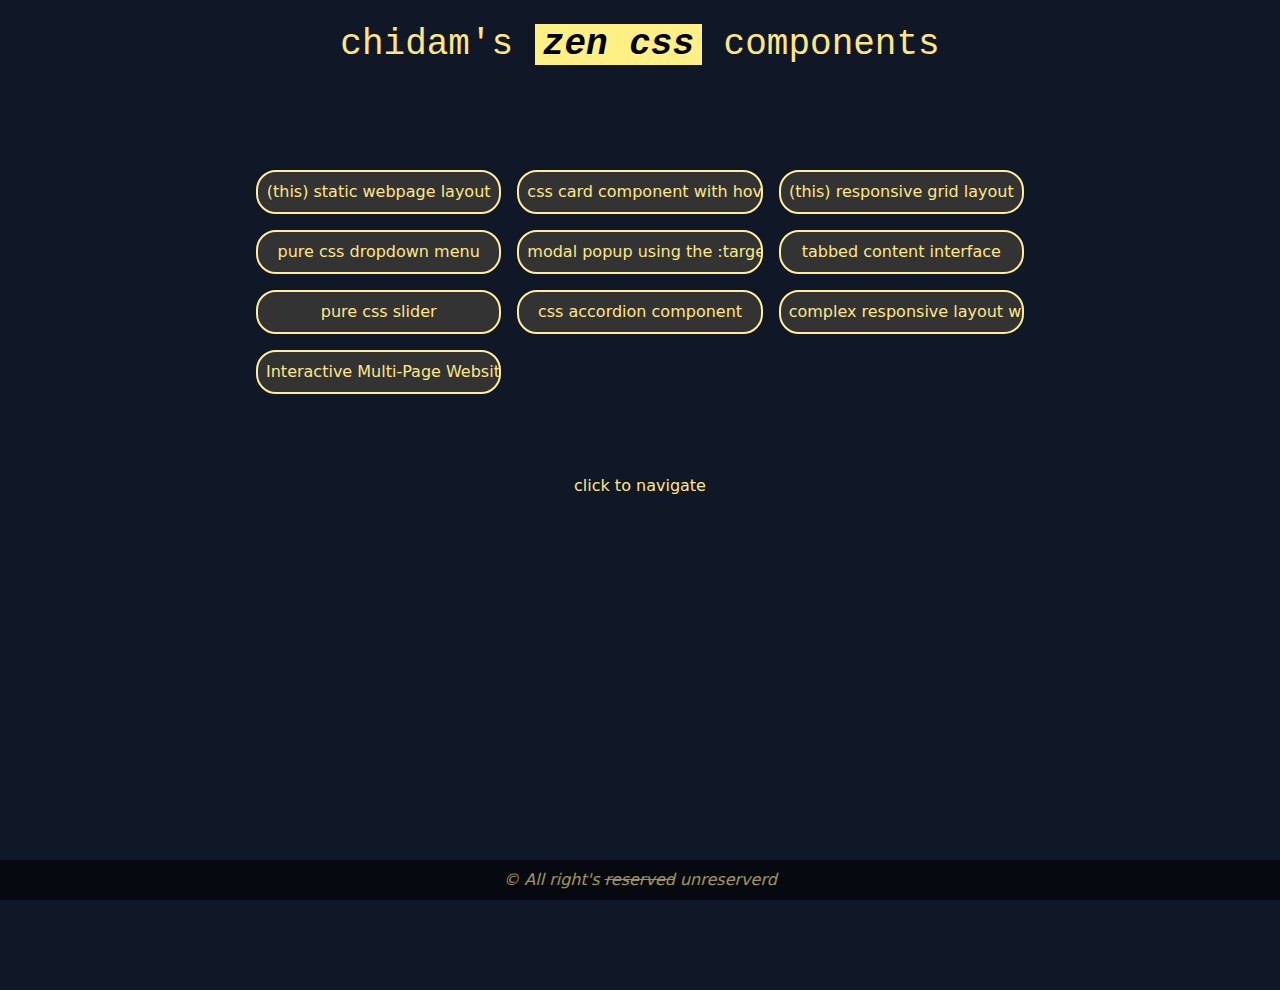
<file: index.html>
<!DOCTYPE html>
<html>
    <head>
        <meta charset="UTF-8" />
        <meta name="viewport" content="width=device-width, initial-scale=1.0" />
        <link href="./output.css" rel="stylesheet" />
    </head>
    <body class="bg-gray-900 text-amber-200 w-[100vw] h-[100vh] relative overflow-hidden">
        <header class="w-[100vw] text-center text-xl md:text-4xl h-[10vh] grid place-items-center">
            <h1 class="font-mono my-auto">
                chidam's
                <span class="lame bg-yellow-200 px-2 italic stroke-indigo-50 text-black font-extrabold"
                    >zen css</span
                >
                components
            </h1>
        </header>

        <div class="overflow-auto h-full">
            <nav>
                <div class="grid grid-part m-4 gap-4 sm:mx-10 lg:mx-64 sm:my-20">
                    <a class="atag" href="index.html">(this) static webpage layout</a>
                    <a class="atag" href="card.html">css card component with hover effects</a>
                    <a class="atag" href="index.html">(this) responsive grid layout</a>
                    <a class="atag" href="navbar.html">pure css dropdown menu</a>
                    <a class="atag" href="modal.html">modal popup using the :target or Checkbox Hack</a>
                    <a class="atag" href="tabbed.html">tabbed content interface</a>
                    <a class="atag" href="slider.html">pure css slider</a>
                    <a class="atag" href="accordion.html">css accordion component</a>
                    <a class="atag" href="complex.html">complex responsive layout with grid</a>
                    <a class="atag" href="simulate.html">Interactive Multi-Page Website Simulator with CSS Only</a>
                </div>
            </nav>

            <main class="pb-20 grid place-items-center">
                <h2>click to navigate</h2>
            </main>
        </div>
        <footer class="absolute bottom-0 w-full text-center py-2 bg-black opacity-60">
            <p class="italic">&copy; All right's <span class="line-through">reserved</span> unreserverd</p>
        </footer>
    </body>
    <style>
        .grid-part {
            grid-template-columns: repeat(auto-fit, minmax(200px, 1fr));
        }
        .atag {
            background: #333;
            display: grid;
            place-items: center;
            height: fit-content;
            padding: 0.5rem;
            border-radius: 20px;
            border: 2px rgb(255, 237, 155) solid;
            white-space: nowrap;
            overflow: hidden;
        }
    </style>
</html>
</file>
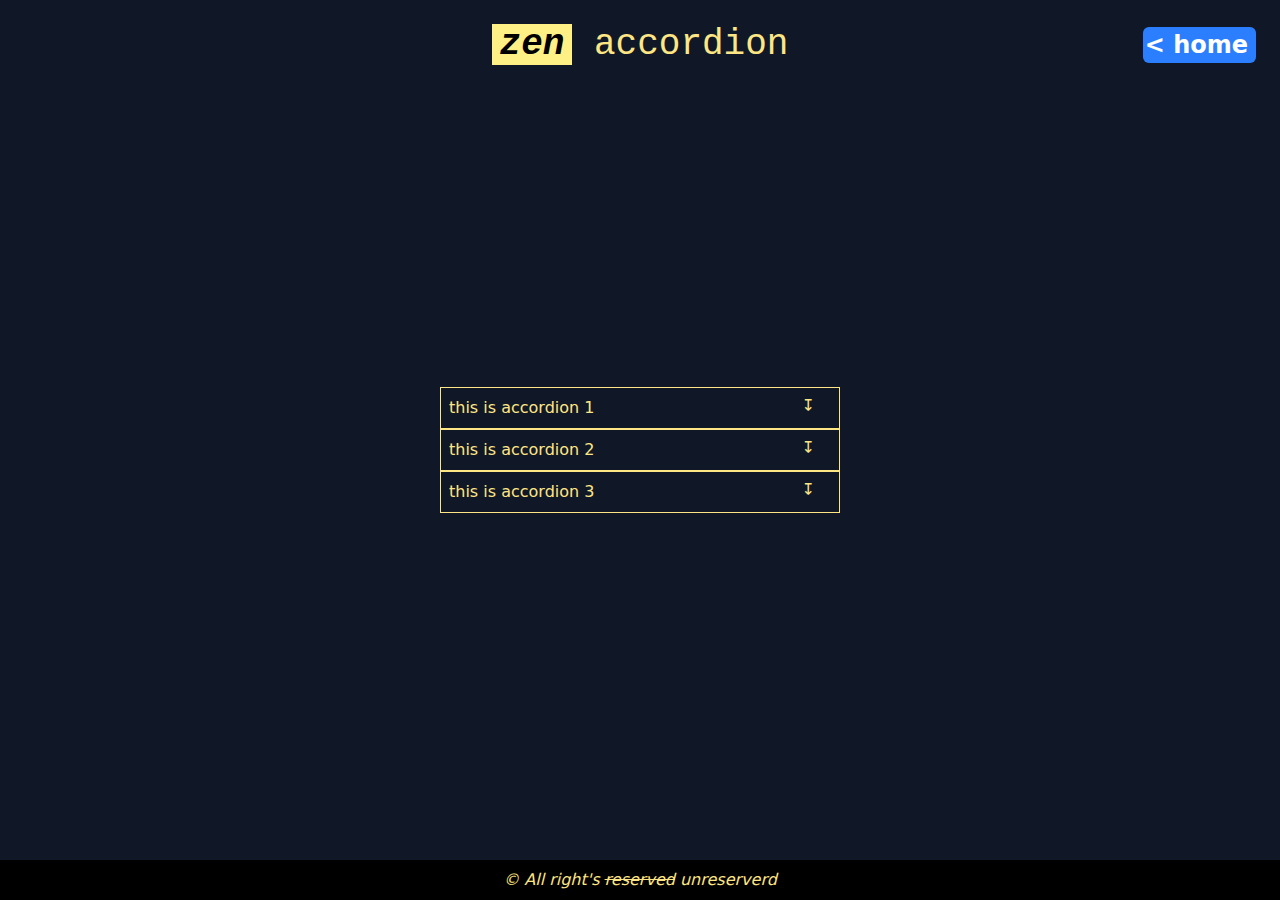
<file: accordion.html>
<!DOCTYPE html>
<html lang="en">
    <head>
        <meta charset="UTF-8" />
        <meta name="viewport" content="width=device-width, initial-scale=1.0" />
        <link href="./output.css" rel="stylesheet" />
        <title>accordion</title>
    </head>
    <body class="bg-gray-900 text-amber-200">
        <header class="w-[100vw] text-center text-xl md:text-4xl h-[10vh] grid place-items-center relative">
            <h1 class="font-mono my-auto">
                <span class="lame bg-yellow-200 px-2 italic stroke-indigo-50 text-black font-extrabold">zen</span>
                accordion
            </h1>
            <a
                href="./index.html"
                class="p-0.5 bg-blue-500 absolute text-xl md:text-2xl text-white font-extrabold rounded-md right-1 md:right-6 pr-2"
                >&lt; home
            </a>
        </header>
        <main>
            <div class="grid place-items-center h-[80vh] overflow-auto">
                <div class="accordion lg:w-[400px] w-[200px] divide-y-2 divide-amber-200 border">
                    <div class="content1 relative">
                        <input type="checkbox" class="peer/content1 hidden" id="content1" />
                        <label for="content1" class="w-full grid grid-flow-col p-2 cursor-pointer hover:bg-[#333] gro">
                            <div class="title">this is accordion 1</div>
                        </label>
                        <label
                            for="content1"
                            class="accordion-btn cursor-pointer peer-checked/content1:rotate-180 transition-[rotate] duration-500 absolute right-6 top-1.5"
                            >&DownTeeArrow;</label
                        >
                        <div
                            class="accordion-content px-6 h-0 peer-checked/content1:h-full peer-checked/content1:pb-4 overflow-hidden text-center"
                        >
                            Lorem ipsum dolor sit amet consectetur adipisicing elit. Quisquam, voluptates quidem.
                            Quisquam, voluptates quidem.
                        </div>
                    </div>
                    <div class="content2 relative">
                        <input type="checkbox" class="hidden peer/content2" id="content2" />
                        <label for="content2" class="w-full grid grid-flow-col p-2 cursor-pointer hover:bg-[#333]">
                            <div class="title">this is accordion 2</div>
                        </label>
                        <label
                            for="content2"
                            class="accordion-btn cursor-pointer peer-checked/content2:rotate-180 transition-[rotate] duration-500 absolute right-6 top-1.5"
                            >&DownTeeArrow;</label
                        >
                        <div
                            class="accordion-content px-6 h-0 peer-checked/content2:h-full peer-checked/content2:pb-4 overflow-hidden text-center"
                        >
                            Lorem ipsum dolor sit amet consectetur adipisicing elit. Quisquam, voluptates quidem.
                            Quisquam, voluptates quidem.
                        </div>
                    </div>
                    <div class="content3 relative">
                        <input type="checkbox" class="hidden peer/content3" id="content3" />
                        <label for="content3" class="w-full grid grid-flow-col p-2 cursor-pointer hover:bg-[#333]">
                            <div class="title">this is accordion 3</div>
                        </label>
                        <label
                            for="content3"
                            class="accordion-btn cursor-pointer peer-checked/content3:rotate-180 transition-[rotate] duration-500 absolute right-6 top-1.5"
                            >&DownTeeArrow;</label
                        >
                        <div
                            class="accordion-content px-6 h-0 peer-checked/content3:h-full peer-checked/content3:pb-4 overflow-hidden text-center"
                        >
                            Lorem ipsum dolor sit amet consectetur adipisicing elit. Quisquam, voluptates quidem.
                            Quisquam, voluptates quidem.
                        </div>
                    </div>
                </div>
            </div>
        </main>
        <footer class="absolute bottom-0 w-full text-center py-2 bg-black">
            <p class="italic">&copy; All right's <span class="line-through">reserved</span> unreserverd</p>
        </footer>
    </body>
</html>
</file>
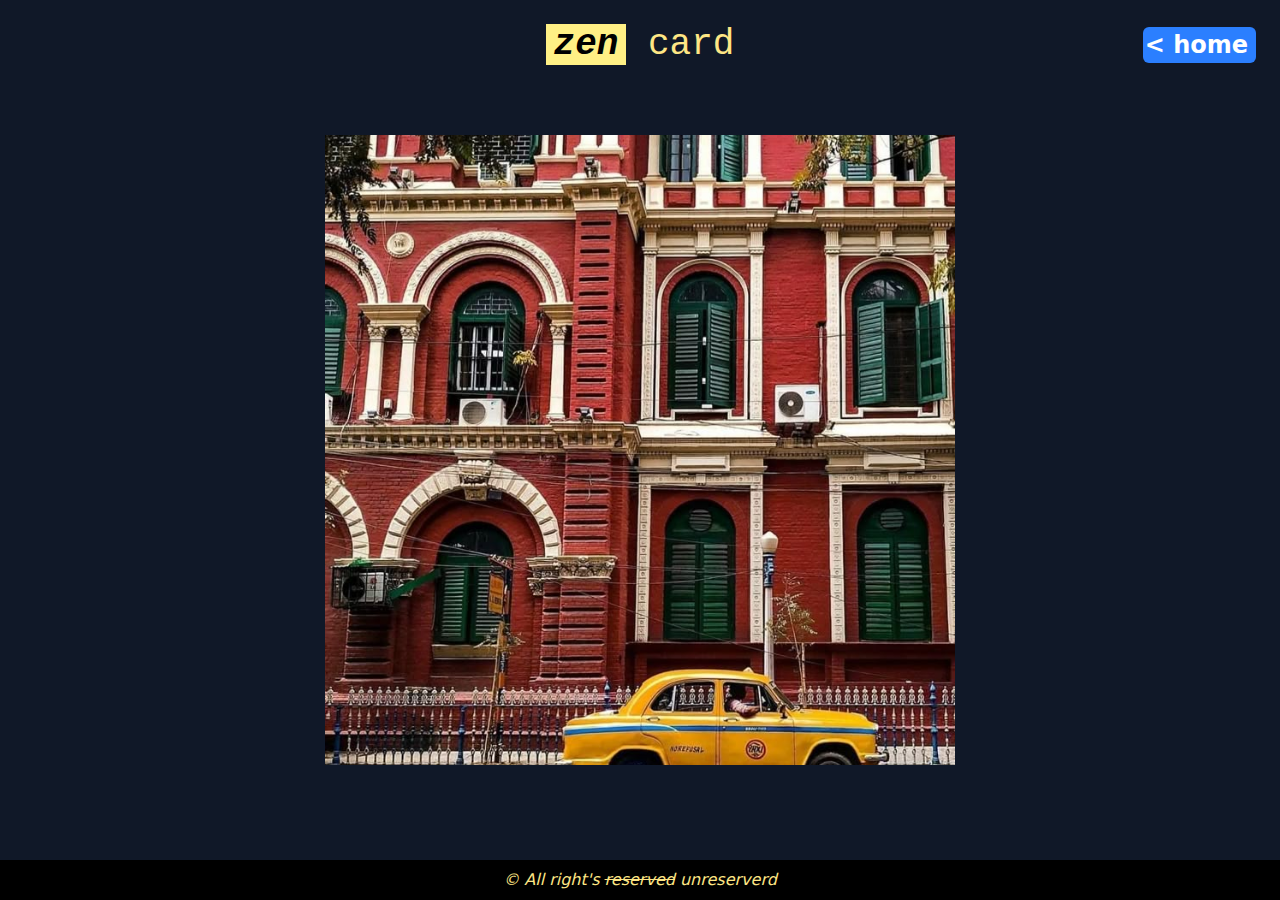
<file: card.html>
<!DOCTYPE html>
<html lang="en">
    <head>
        <meta charset="UTF-8" />
        <meta name="viewport" content="width=device-width, initial-scale=1.0" />
        <link href="./output.css" rel="stylesheet" />

        <title>card</title>
    </head>
    <body class="bg-gray-900 text-amber-200">
        <header class="w-[100vw] text-center text-xl md:text-4xl h-[10vh] grid place-items-center relative">
            <h1 class="font-mono my-auto">
                <span class="lame bg-yellow-200 px-2 italic stroke-indigo-50 text-black font-extrabold">zen</span>
                card
            </h1>
            <a href="./index.html" class="p-0.5 bg-blue-500 absolute text-xl md:text-2xl text-white font-extrabold rounded-md right-6 pr-2">&lt; home </a>
        </header>
        <main class="grid place-items-center">
            <div class="card h-[80vw] w-[80vw] md:h-[70vh] md:w-[70vh]  overflow-hidden mt-[5vh] relative">
                <div
                    class="group black-overlay absolute top-0 left-0 w-full h-full italic font-extrabold text-xl text-right transition-colors duration-500 grid place-items-center"
                >
                    <p class="hidden group-hover:block transition-all duration-500">kolkata, city of joy</p>
                </div>
                <img src="./static/kolkata.jpg" class="-mt-18" alt="" />
            </div>
        </main>
        <footer class="absolute bottom-0 w-full text-center py-2 bg-black">
            <p class="italic">&copy; All right's <span class="line-through">reserved</span> unreserverd</p>
        </footer>
    </body>
    <style>
        .black-overlay:hover {
            background: rgba(0, 0, 0, 0.7);
        }
    </style>
</html>
</file>
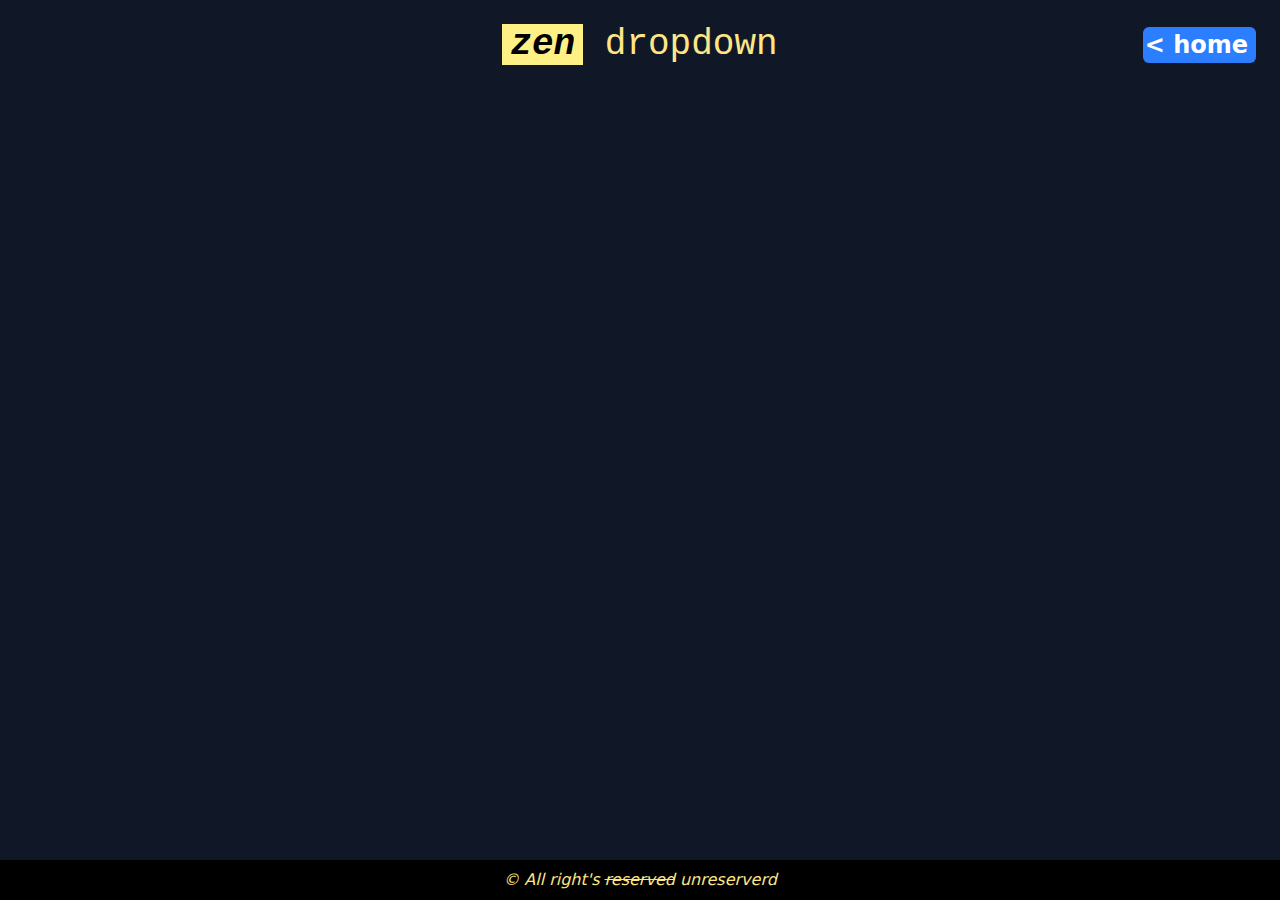
<file: dropdown.html>
<!DOCTYPE html>
<html lang="en">
    <head>
        <meta charset="UTF-8" />
        <meta name="viewport" content="width=device-width, initial-scale=1.0" />
        <link href="./output.css" rel="stylesheet" />

        <title>dropdown</title>
    </head>
    <body class="bg-gray-900 text-amber-200">
        <header class="w-[100vw] text-center text-4xl h-[10vh] grid place-items-center relative">
            <h1 class="font-mono my-auto">
                <span class="lame bg-yellow-200 px-2 italic stroke-indigo-50 text-black font-extrabold">zen</span>
                dropdown
            </h1>
            <a
                href="./index.html"
                class="p-0.5 bg-blue-500 absolute text-2xl text-white font-extrabold rounded-md right-6 pr-2"
                >&lt; home
            </a>
        </header>
        <main>
            <div class="grid place-items-center"></div>
        </main>
        <footer class="absolute bottom-0 w-full text-center py-2 bg-black">
            <p class="italic">&copy; All right's <span class="line-through">reserved</span> unreserverd</p>
        </footer>
    </body>
    <style>
    </style>
</html>
</file>
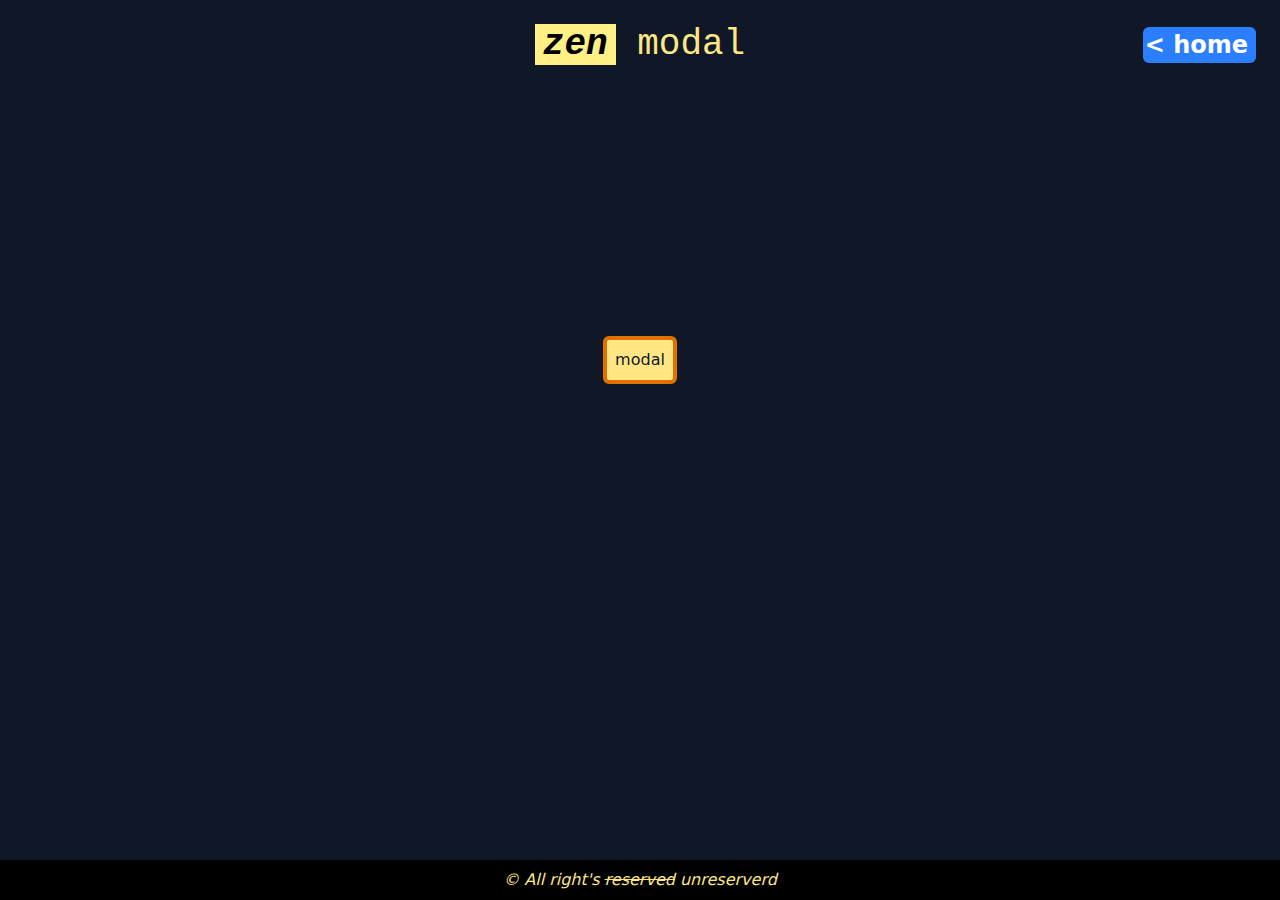
<file: modal.html>
<!DOCTYPE html>
<html lang="en">
    <head>
        <meta charset="UTF-8" />
        <meta name="viewport" content="width=device-width, initial-scale=1.0" />
        <link href="./output.css" rel="stylesheet" />

        <title>modal</title>
    </head>
    <body class="bg-gray-900 text-amber-200">
        <header class="w-[100vw] text-center text-xl md:text-4xl h-[10vh] grid place-items-center relative">
            <h1 class="font-mono my-auto">
                <span class="lame bg-yellow-200 px-2 italic stroke-indigo-50 text-black font-extrabold">zen</span>
                modal
            </h1>
            <a
                href="./index.html"
                class="p-0.5 bg-blue-500 absolute text-xl md:text-2xl text-white font-extrabold rounded-md right-6 pr-2"
                >&lt; home
            </a>
        </header>
        <div class="target hidden target:block" id="modal">
            <div href="#bar" class="overlay absolute top-0 left-0 w-[100vw] h-[100vh] bg-black opacity-70" id="overlay"></div>
            <a href="#bar" class="modal absolute top-0 left-0 h-screen w-screen grid place-items-center">
                <div class="modal-box text-black p-4 h-[200px] w-[250px] md:w-[400px] bg-amber-200 rounded-lg">
                    <div class="title text-center font-serif text-2xl">This is a modal</div>
                    <div class="lorem text-center pt-6">
                        Lorem ipsum dolor sit amet consectetur adipisicing elit. Quisquam, voluptates quidem Quisquam,
                        voluptates quidem
                    </div>
                </div>
            </a>
        </div>
        <main>
            <div class="grid place-items-center h-[60vh]">
                <a href="#modal" id="#bar"
                    class="text-gray-900 rounded-md p-2 hover:bg-yellow-200 bg-amber-200 border-4 border-amber-600 cursor-pointer"
                >
                    modal
                </a>
            </div>
        </main>
        <footer class="absolute bottom-0 w-full text-center py-2 bg-black">
            <p class="italic">&copy; All right's <span class="line-through">reserved</span> unreserverd</p>
        </footer>
    </body>
    <style></style>
</html>
</file>
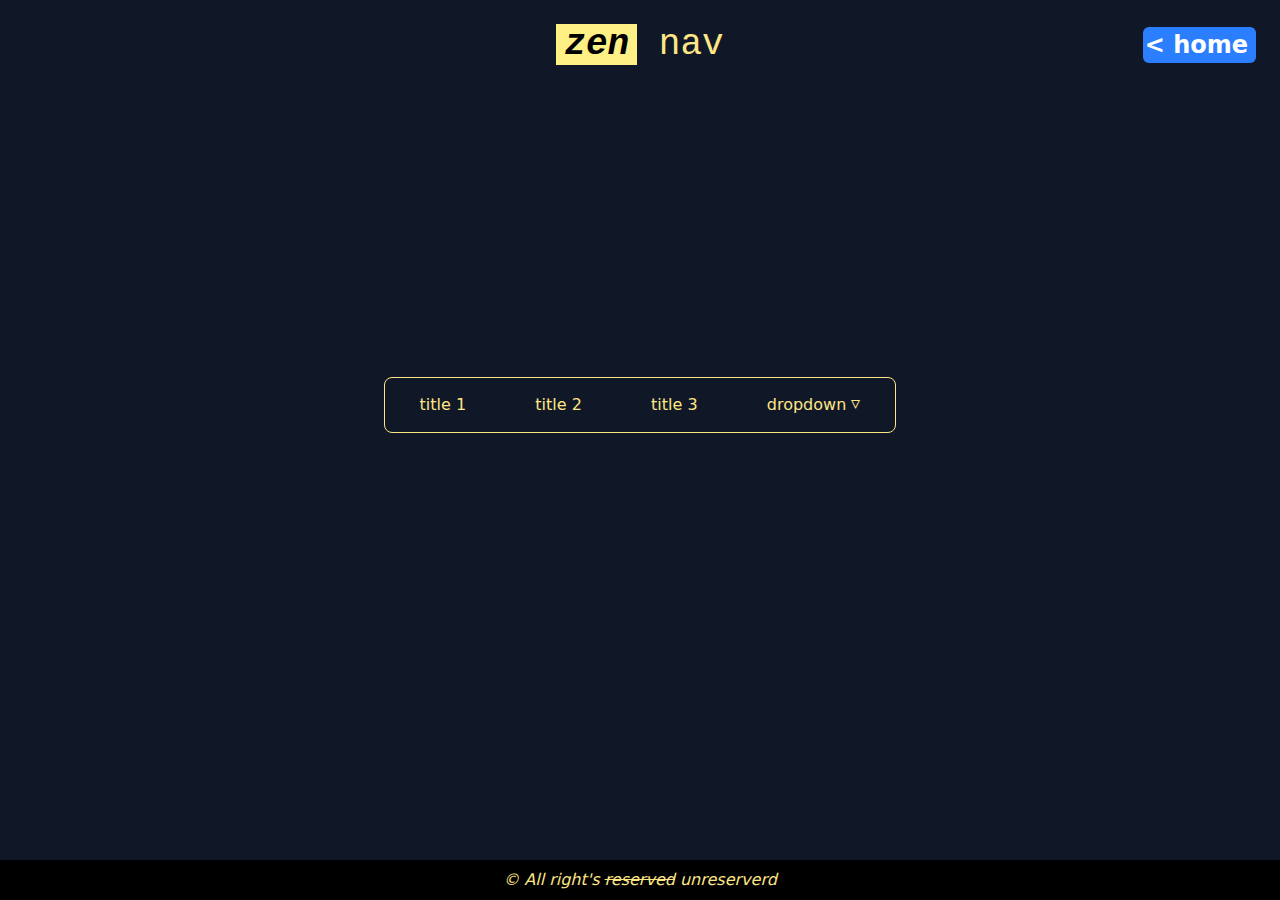
<file: navbar.html>
<!DOCTYPE html>
<html lang="en">
    <head>
        <meta charset="UTF-8" />
        <meta name="viewport" content="width=device-width, initial-scale=1.0" />
        <link href="./output.css" rel="stylesheet" />

        <title>navbar</title>
    </head>
    <body class="bg-gray-900 text-amber-200">
        <header class="w-[100vw] text-center text-xl md:text-4xl h-[10vh] grid place-items-center relative">
            <h1 class="font-mono my-auto">
                <div class="lame bg-yellow-200 px-2 italic stroke-indigo-50 text-black font-extrabold inline">zen</div>
                nav
            </h1>
            <a
                href="./index.html"
                class="p-0.5 bg-blue-500 absolute text-xl md:text-2xl text-white font-extrabold rounded-md right-6 pr-2"
                >&lt; home
            </a>
        </header>

        <main>
            <div class="place-items-center h-[50vh] grid sm:hidden">
                <div class="dark-fall relative">
                    <input type="checkbox" name="hamb" id="hamb" class="peer hidden" />
                    <div
                        class="dropdown-content w-[200px] h-fit invisible peer-checked:visible divide-y divide-amber-200 border-2 border-amber-200"
                    >
                        <div class="p-2">home</div>
                        <div class="p-2">about</div>
                        <div class="p-2">contact</div>
                        <div class="p-2">services</div>
                    </div>
                    <label for="hamb" class="hamburger grid gap-1 cursor-pointer h-[10px] absolute -right-10 top-0">
                        <div class="line1 h-0.5 w-[10px] bg-amber-200"></div>
                        <div class="line1 h-0.5 w-[10px] bg-amber-200"></div>
                        <div class="line1 h-0.5 w-[10px] bg-amber-200"></div>
                    </label>
                </div>
            </div>
            <div class="place-items-center h-[70vh] hidden sm:grid">
                <div class="rec rounded-[20px] w-[95vw] lg:w-[40vw] grid grid-flow-col relative border rounded-lg">
                    <span class="item">title 1 </span>
                    <span class="item">title 2</span>
                    <span class="item">title 3</span>
                    <div class="see w-full h-full grid place-items-center group">
                        <div class="item my-0.5" for="drop">
                            <span>dropdown <span class="rotate-180 inline-block pb-0.5 text-lg">&triangle;</span></span>
                        </div>
                        <div
                            class="dropdown hidden group-hover:block bg-gray-900 h-[200px] w-[200px] absolute top-14 border rounded-lg"
                        >
                            <div class="grid w-full h-full divide-y">
                                <span class="grid place-items-center cursor-pointer"> title 1</span>
                                <span class="grid place-items-center cursor-pointer"> title 2</span>
                                <span class="grid place-items-center cursor-pointer"> title 3</span>
                            </div>
                        </div>
                    </div>
                </div>
            </div>
        </main>
        <footer class="absolute bottom-0 w-full text-center py-2 bg-black">
            <div class="italic inline">
                &copy; All right's
                <div class="line-through inline">reserved</div>
                unreserverd
            </div>
        </footer>
    </body>
    <style>
        .item {
            margin: 0.5rem;
            border-radius: 5px;
            display: grid;
            place-items: center;
            cursor: pointer;
            padding: 4px 16px;
        }
        .item:hover {
            transition: all 0.5s;
            background: #333;
            color: rgb(255, 226, 95);
        }
    </style>
</html>
</file>
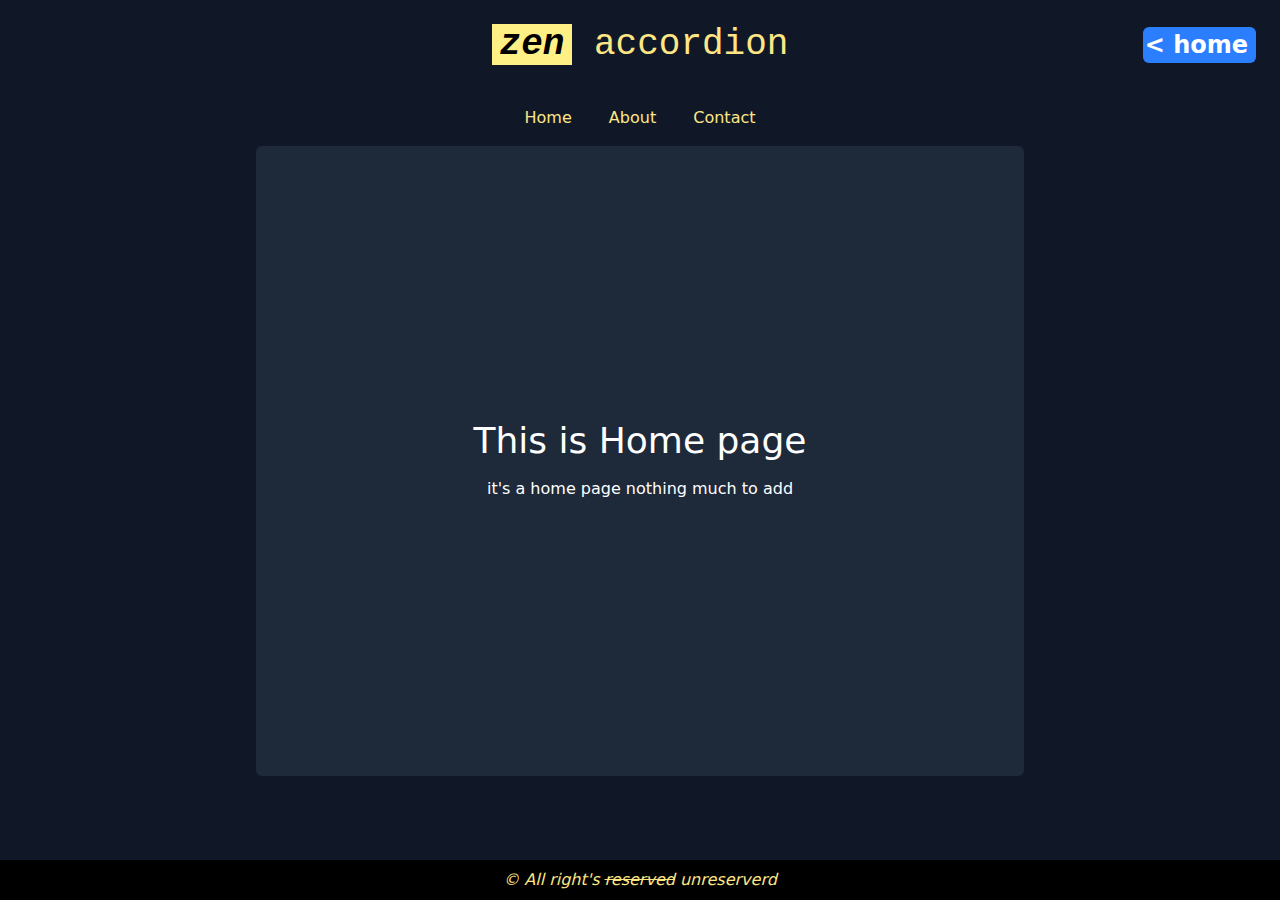
<file: simulate.html>
<!DOCTYPE html>
<html lang="en">
    <head>
        <meta charset="UTF-8" />
        <meta name="viewport" content="width=device-width, initial-scale=1.0" />
        <link href="./output.css" rel="stylesheet" />

        <title>accordion</title>
    </head>
    <body class="bg-gray-900 text-amber-200">
        <header class="w-[100vw] text-center text-xl md:text-4xl h-[10vh] grid place-items-center relative">
            <h1 class="font-mono my-auto">
                <span class="lame bg-yellow-200 px-2 italic stroke-indigo-50 text-black font-extrabold">zen</span>
                accordion
            </h1>
            <a
                href="./index.html"
                class="p-0.5 bg-blue-500 absolute text-xl md:text-2xl text-white font-extrabold rounded-md right-6 pr-2"
                >&lt; home
            </a>
        </header>
        <main>
            <nav class="grid place-items-center gap-4 my-4">
                <div class="contain">
                    <a href="#home" class="px-4 py-2 rounded hover:border-b">Home</a>
                    <a href="#about" class="px-4 py-2 rounded hover:border-b">About</a>
                    <a href="#contact" class="px-4 py-2 rounded hover:border-b">Contact</a>
                </div>
            </nav>

            <div class="relative h-[70vh] w-screen">
                <section
                    id="home"
                    class="absolute inset-0 grid w-[60vw] rounded-md mx-auto place-items-center bg-gray-800 text-white transition-opacity duration-1000 opacity-0 target:opacity-100"
                >
                    <div class="text-center">
                        <h2 class="text-4xl mb-4">This is Home page</h2>
                        <p>it's a home page nothing much to add</p>
                    </div>
                </section>
                <section
                    id="about"
                    class="absolute inset-0 grid w-[60vw] rounded-md mx-auto place-items-center bg-gray-800 text-white transition-opacity duration-1000 opacity-0 target:opacity-100"
                >
                    <div class="text-center">
                        <h2 class="text-4xl mb-4">This is About page</h2>
                        <p>A page to get to know about</p>
                    </div>
                </section>
                <section
                    id="contact"
                    class="absolute inset-0 grid w-[60vw] rounded-md mx-auto place-items-center bg-gray-800 text-white transition-opacity duration-1000 opacity-0 target:opacity-100"
                >
                    <div class="text-center">
                        <h2 class="text-4xl mb-4">This is Contact page</h2>
                        lol i don't think you want to contact me, but if you do, you can find me @chidam333
                    </div>
                </section>
            </div>
        </main>
        <footer class="absolute bottom-0 w-full text-center py-2 bg-black">
            <p class="italic">&copy; All right's <span class="line-through">reserved</span> unreserverd</p>
        </footer>
    </body>
    <style>
        html:not(:target) #home{
            opacity: 1;
        }
    </style>
</html>
</file>
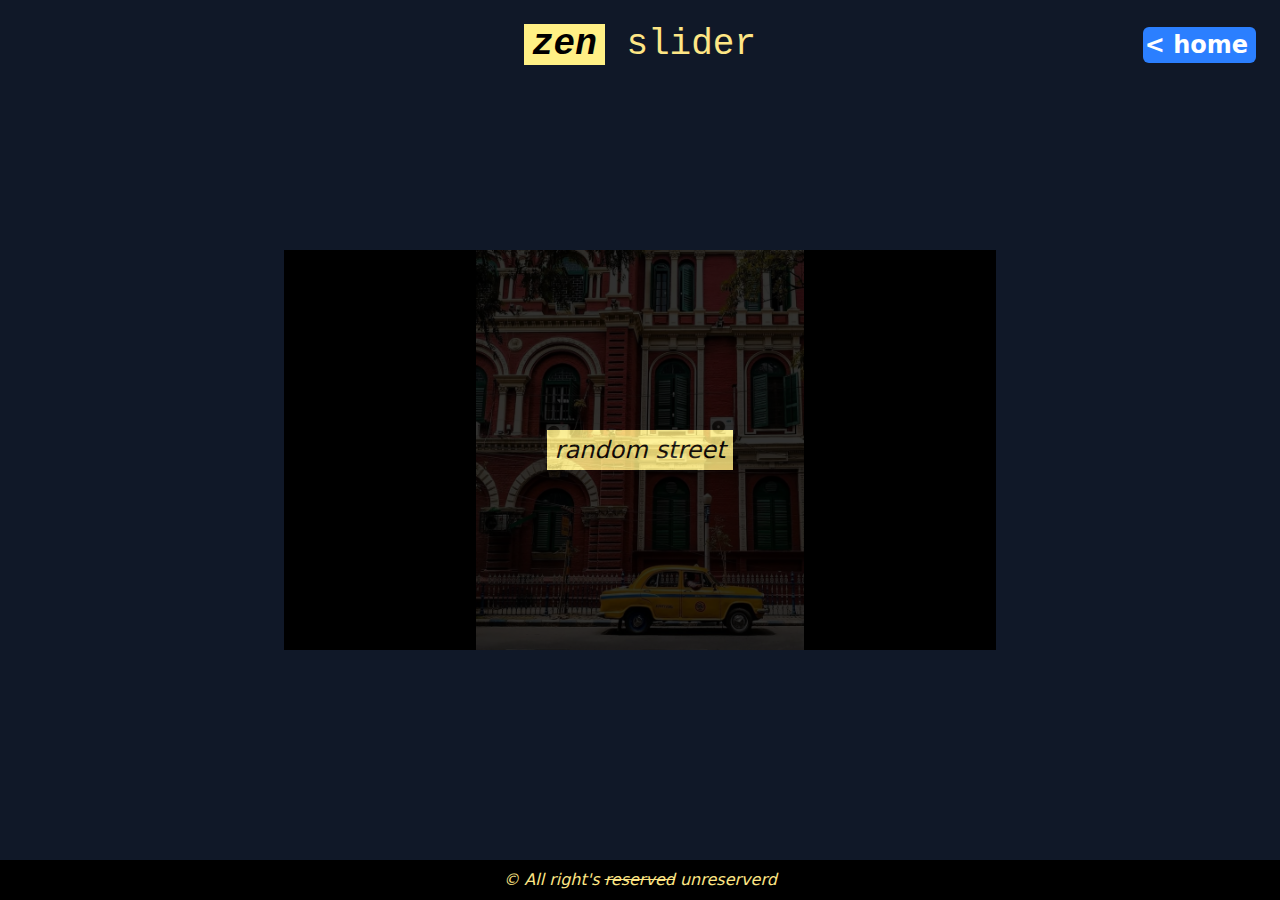
<file: slider.html>
<!DOCTYPE html>
<html lang="en">
    <head>
        <meta charset="UTF-8" />
        <meta name="viewport" content="width=device-width, initial-scale=1.0" />
        <link href="./output.css" rel="stylesheet" />
        <title>slider</title>
    </head>
    <body class="bg-gray-900 text-amber-200">
        <header class="w-[100vw] text-center text-xl md:text-4xl h-[10vh] grid place-items-center relative">
            <h1 class="font-mono my-auto">
                <span class="lame bg-yellow-200 px-2 italic stroke-indigo-50 text-black font-extrabold">zen</span>
                slider
            </h1>
            <a
                href="./index.html"
                class="p-0.5 bg-blue-500 absolute text-xl md:text-2xl text-white font-extrabold rounded-md right-6 pr-2"
                >&lt; home
            </a>
        </header>
        <main class="h-[80vh] grid place-items-center">
            <div
                class="slider h-[50vw] md:h-[400px] aspect-video bg-black flex overflow-y-hidden overflow-x-auto relative scroll-smooth snap-mandatory snap-x"
            >
            <div class="img-container snap-center h-full min-w-full flex justify-center items-center relative">
                    <div class="overlay bg-black opacity-80 absolute top-0 left-0 w-full h-full grid place-items-center italic text-2xl ">
                        <div class="bg-yellow-200 text-black px-2 py-1">random street</div>
                    </div>
                    <img class="max-h-full" src="static/kolkata.jpg" alt="" />
                </div>
                <div class="img-container snap-center h-full min-w-full relative">
                    <div class="overlay bg-black opacity-80 absolute top-0 left-0 w-full h-full grid place-items-center italic text-2xl ">
                        <div class="bg-yellow-200 text-black px-2 py-1">victoria memorial</div>
                    </div>
                    <img class="" src="static/kolkata2.jpg" alt="" />
                </div>
                <div class="img-container snap-center h-full min-w-full relative">
                    <div class="overlay bg-black opacity-80 absolute top-0 left-0 w-full h-full grid place-items-center italic text-2xl ">
                        <div class="bg-yellow-200 text-black px-2 py-1">howrah bridge</div>
                    </div>
                    <img class="" src="static/kolkata3.jpg" alt="" />
                </div>
            </div>
        </main>
        <footer class="absolute bottom-0 w-full text-center py-2 bg-black">
            <p class="italic">&copy; All right's <span class="line-through">reserved</span> unreserverd</p>
        </footer>
    </body>
    <style>
        .slider {
            scrollbar-color: rgb(255, 207, 118) black;
            scrollbar-width: thin;
        }
    </style>
</html>
</file>
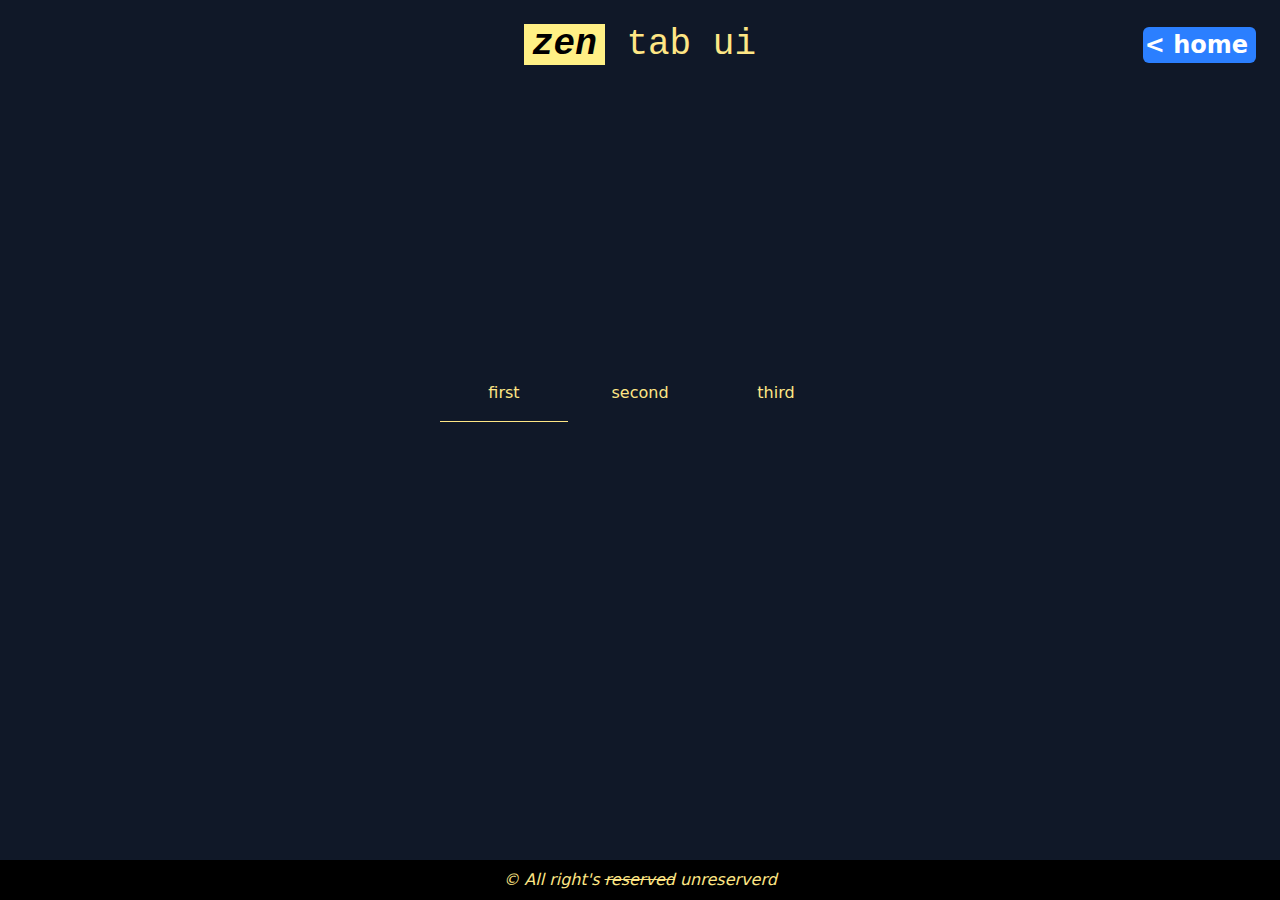
<file: tabbed.html>
<!DOCTYPE html>
<html lang="en">
    <head>
        <meta charset="UTF-8" />
        <meta name="viewport" content="width=device-width, initial-scale=1.0" />
        <link href="./output.css" rel="stylesheet" />

        <title>tab check</title>
    </head>
    <body class="bg-gray-900 text-amber-200">
        <header class="w-[100vw] text-center text-xl md:text-4xl h-[10vh] grid place-items-center relative">
            <h1 class="font-mono my-auto">
                <span class="lame bg-yellow-200 px-2 italic stroke-indigo-50 text-black font-extrabold">zen</span>
                tab ui
            </h1>
            <a
                href="./index.html"
                class="p-0.5 bg-blue-500 absolute text-xl md:text-2xl text-white font-extrabold rounded-md right-6 pr-2"
                >&lt; home
            </a>
        </header>
        <main>
            <div class="tabs h-[70vh] grid place-items-center">
                <div class="content w-[250px] md:w-[400px]">
                    <div class="w-full grid grid-cols-3 gap-2 mb-6">
                        <input class="hidden peer/f" type="radio" name="main_tab" id="first" checked />
                        <div class="wrapper peer-checked/f:border-b">
                            <label
                                class="py-2 hover:bg-[#333] rounded-md cursor-pointer my-2 grid place-items-center"
                                for="first"
                                onclick="location.href='#first-content'"
                                >first</label
                            >
                        </div>
                        <input class="hidden peer/s" type="radio" name="main_tab" id="second" />
                        <div class="wrapper peer-checked/s:border-b">
                            <label
                                onclick="location.href = '#second-content'"
                                class="py-2 hover:bg-[#333] rounded-md cursor-pointer my-2 grid place-items-center"
                                for="second"
                                >second
                            </label>
                        </div>
                        <input class="hidden peer/t" type="radio" name="main_tab" id="third" />
                        <div class="wrapper peer-checked/t:border-b">
                            <label
                                onclick="location.href = '#third-content'"
                                class="py-2 hover:bg-[#333] rounded-md cursor-pointer my-2 grid place-items-center"
                                for="third"
                                >third</label
                            >
                        </div>
                    </div>
                    <div class="first-content w-full text-center hidden target:block" id="first-content">
                        this is <span class="bg-yellow-200 px-2 text-black italic">first</span> content. Lorem ipsum
                        dolor sit amet consectetur adipisicing elit. Quisquam, voluptates
                    </div>
                    <div class="second-content w-full text-center hidden target:block" id="second-content">
                        this is <span class="bg-yellow-200 px-2 text-black italic">second</span> content. Lorem ipsum
                        dolor sit amet consectetur adipisicing elit. Quisquam, voluptates
                    </div>
                    <div class="third-content w-full text-center hidden target:block" id="third-content">
                        this is <span class="bg-yellow-200 px-2 text-black italic">third</span> content. Lorem ipsum
                        dolor sit amet consectetur adipisicing elit. Quisquam, voluptates
                    </div>
                </div>
            </div>
        </main>
        <footer class="absolute bottom-0 w-full text-center py-2 bg-black">
            <p class="italic">&copy; All right's <span class="line-through">reserved</span> unreserverd</p>
        </footer>
    </body>
    <style></style>
</html>
</file>
<file: output.css>
/*! tailwindcss v4.0.15 | MIT License | https://tailwindcss.com */
@layer theme, base, components, utilities;
@layer theme {
  :root, :host {
    --font-sans: ui-sans-serif, system-ui, sans-serif, "Apple Color Emoji",
      "Segoe UI Emoji", "Segoe UI Symbol", "Noto Color Emoji";
    --font-serif: ui-serif, Georgia, Cambria, "Times New Roman", Times, serif;
    --font-mono: ui-monospace, SFMono-Regular, Menlo, Monaco, Consolas, "Liberation Mono",
      "Courier New", monospace;
    --color-amber-50: oklch(0.987 0.022 95.277);
    --color-amber-100: oklch(0.962 0.059 95.617);
    --color-amber-200: oklch(0.924 0.12 95.746);
    --color-amber-300: oklch(0.879 0.169 91.605);
    --color-amber-600: oklch(0.666 0.179 58.318);
    --color-yellow-200: oklch(0.945 0.129 101.54);
    --color-blue-500: oklch(0.623 0.214 259.815);
    --color-blue-600: oklch(0.546 0.245 262.881);
    --color-blue-700: oklch(0.488 0.243 264.376);
    --color-indigo-50: oklch(0.962 0.018 272.314);
    --color-purple-700: oklch(0.496 0.265 301.924);
    --color-gray-600: oklch(0.446 0.03 256.802);
    --color-gray-700: oklch(0.373 0.034 259.733);
    --color-gray-800: oklch(0.278 0.033 256.848);
    --color-gray-900: oklch(0.21 0.034 264.665);
    --color-black: #000;
    --color-white: #fff;
    --spacing: 0.25rem;
    --text-lg: 1.125rem;
    --text-lg--line-height: calc(1.75 / 1.125);
    --text-xl: 1.25rem;
    --text-xl--line-height: calc(1.75 / 1.25);
    --text-2xl: 1.5rem;
    --text-2xl--line-height: calc(2 / 1.5);
    --text-4xl: 2.25rem;
    --text-4xl--line-height: calc(2.5 / 2.25);
    --font-weight-extrabold: 800;
    --radius-md: 0.375rem;
    --radius-lg: 0.5rem;
    --blur-md: 12px;
    --blur-3xl: 64px;
    --aspect-video: 16 / 9;
    --default-transition-duration: 150ms;
    --default-transition-timing-function: cubic-bezier(0.4, 0, 0.2, 1);
    --default-font-family: var(--font-sans);
    --default-mono-font-family: var(--font-mono);
  }
}
@layer base {
  *, ::after, ::before, ::backdrop, ::file-selector-button {
    box-sizing: border-box;
    margin: 0;
    padding: 0;
    border: 0 solid;
  }
  html, :host {
    line-height: 1.5;
    -webkit-text-size-adjust: 100%;
    tab-size: 4;
    font-family: var(--default-font-family, ui-sans-serif, system-ui, sans-serif, "Apple Color Emoji", "Segoe UI Emoji", "Segoe UI Symbol", "Noto Color Emoji");
    font-feature-settings: var(--default-font-feature-settings, normal);
    font-variation-settings: var(--default-font-variation-settings, normal);
    -webkit-tap-highlight-color: transparent;
  }
  hr {
    height: 0;
    color: inherit;
    border-top-width: 1px;
  }
  abbr:where([title]) {
    -webkit-text-decoration: underline dotted;
    text-decoration: underline dotted;
  }
  h1, h2, h3, h4, h5, h6 {
    font-size: inherit;
    font-weight: inherit;
  }
  a {
    color: inherit;
    -webkit-text-decoration: inherit;
    text-decoration: inherit;
  }
  b, strong {
    font-weight: bolder;
  }
  code, kbd, samp, pre {
    font-family: var(--default-mono-font-family, ui-monospace, SFMono-Regular, Menlo, Monaco, Consolas, "Liberation Mono", "Courier New", monospace);
    font-feature-settings: var(--default-mono-font-feature-settings, normal);
    font-variation-settings: var(--default-mono-font-variation-settings, normal);
    font-size: 1em;
  }
  small {
    font-size: 80%;
  }
  sub, sup {
    font-size: 75%;
    line-height: 0;
    position: relative;
    vertical-align: baseline;
  }
  sub {
    bottom: -0.25em;
  }
  sup {
    top: -0.5em;
  }
  table {
    text-indent: 0;
    border-color: inherit;
    border-collapse: collapse;
  }
  :-moz-focusring {
    outline: auto;
  }
  progress {
    vertical-align: baseline;
  }
  summary {
    display: list-item;
  }
  ol, ul, menu {
    list-style: none;
  }
  img, svg, video, canvas, audio, iframe, embed, object {
    display: block;
    vertical-align: middle;
  }
  img, video {
    max-width: 100%;
    height: auto;
  }
  button, input, select, optgroup, textarea, ::file-selector-button {
    font: inherit;
    font-feature-settings: inherit;
    font-variation-settings: inherit;
    letter-spacing: inherit;
    color: inherit;
    border-radius: 0;
    background-color: transparent;
    opacity: 1;
  }
  :where(select:is([multiple], [size])) optgroup {
    font-weight: bolder;
  }
  :where(select:is([multiple], [size])) optgroup option {
    padding-inline-start: 20px;
  }
  ::file-selector-button {
    margin-inline-end: 4px;
  }
  ::placeholder {
    opacity: 1;
  }
  @supports (not (-webkit-appearance: -apple-pay-button))  or (contain-intrinsic-size: 1px) {
    ::placeholder {
      color: color-mix(in oklab, currentColor 50%, transparent);
    }
  }
  textarea {
    resize: vertical;
  }
  ::-webkit-search-decoration {
    -webkit-appearance: none;
  }
  ::-webkit-date-and-time-value {
    min-height: 1lh;
    text-align: inherit;
  }
  ::-webkit-datetime-edit {
    display: inline-flex;
  }
  ::-webkit-datetime-edit-fields-wrapper {
    padding: 0;
  }
  ::-webkit-datetime-edit, ::-webkit-datetime-edit-year-field, ::-webkit-datetime-edit-month-field, ::-webkit-datetime-edit-day-field, ::-webkit-datetime-edit-hour-field, ::-webkit-datetime-edit-minute-field, ::-webkit-datetime-edit-second-field, ::-webkit-datetime-edit-millisecond-field, ::-webkit-datetime-edit-meridiem-field {
    padding-block: 0;
  }
  :-moz-ui-invalid {
    box-shadow: none;
  }
  button, input:where([type="button"], [type="reset"], [type="submit"]), ::file-selector-button {
    appearance: button;
  }
  ::-webkit-inner-spin-button, ::-webkit-outer-spin-button {
    height: auto;
  }
  [hidden]:where(:not([hidden="until-found"])) {
    display: none !important;
  }
}
@layer utilities {
  .pointer-events-none {
    pointer-events: none;
  }
  .invisible {
    visibility: hidden;
  }
  .visible {
    visibility: visible;
  }
  .absolute {
    position: absolute;
  }
  .relative {
    position: relative;
  }
  .static {
    position: static;
  }
  .sticky {
    position: sticky;
  }
  .inset-0 {
    inset: calc(var(--spacing) * 0);
  }
  .top-0 {
    top: calc(var(--spacing) * 0);
  }
  .top-1 {
    top: calc(var(--spacing) * 1);
  }
  .top-1\.5 {
    top: calc(var(--spacing) * 1.5);
  }
  .top-14 {
    top: calc(var(--spacing) * 14);
  }
  .top-\[0vh\] {
    top: 0vh;
  }
  .top-\[95vh\] {
    top: 95vh;
  }
  .-right-10 {
    right: calc(var(--spacing) * -10);
  }
  .right-1 {
    right: calc(var(--spacing) * 1);
  }
  .right-6 {
    right: calc(var(--spacing) * 6);
  }
  .bottom-0 {
    bottom: calc(var(--spacing) * 0);
  }
  .left-0 {
    left: calc(var(--spacing) * 0);
  }
  .z-1 {
    z-index: 1;
  }
  .z-10 {
    z-index: 10;
  }
  .z-20 {
    z-index: 20;
  }
  .z-50 {
    z-index: 50;
  }
  .m-4 {
    margin: calc(var(--spacing) * 4);
  }
  .mx-auto {
    margin-inline: auto;
  }
  .my-0 {
    margin-block: calc(var(--spacing) * 0);
  }
  .my-0\.5 {
    margin-block: calc(var(--spacing) * 0.5);
  }
  .my-2 {
    margin-block: calc(var(--spacing) * 2);
  }
  .my-4 {
    margin-block: calc(var(--spacing) * 4);
  }
  .my-auto {
    margin-block: auto;
  }
  .-mt-18 {
    margin-top: calc(var(--spacing) * -18);
  }
  .mt-\[5vh\] {
    margin-top: 5vh;
  }
  .mt-\[10vh\] {
    margin-top: 10vh;
  }
  .mb-4 {
    margin-bottom: calc(var(--spacing) * 4);
  }
  .mb-6 {
    margin-bottom: calc(var(--spacing) * 6);
  }
  .flex {
    display: flex;
  }
  .grid {
    display: grid;
  }
  .hidden {
    display: none;
  }
  .inline {
    display: inline;
  }
  .inline-block {
    display: inline-block;
  }
  .table {
    display: table;
  }
  .aspect-video {
    aspect-ratio: var(--aspect-video);
  }
  .h-0 {
    height: calc(var(--spacing) * 0);
  }
  .h-0\.5 {
    height: calc(var(--spacing) * 0.5);
  }
  .h-\[5vh\] {
    height: 5vh;
  }
  .h-\[10px\] {
    height: 10px;
  }
  .h-\[10vh\] {
    height: 10vh;
  }
  .h-\[50vh\] {
    height: 50vh;
  }
  .h-\[50vw\] {
    height: 50vw;
  }
  .h-\[60vh\] {
    height: 60vh;
  }
  .h-\[70vh\] {
    height: 70vh;
  }
  .h-\[80vh\] {
    height: 80vh;
  }
  .h-\[80vw\] {
    height: 80vw;
  }
  .h-\[100vh\] {
    height: 100vh;
  }
  .h-\[200px\] {
    height: 200px;
  }
  .h-\[200vh\] {
    height: 200vh;
  }
  .h-auto {
    height: auto;
  }
  .h-fit {
    height: fit-content;
  }
  .h-full {
    height: 100%;
  }
  .h-screen {
    height: 100vh;
  }
  .max-h-full {
    max-height: 100%;
  }
  .min-h-\[100vh\] {
    min-height: 100vh;
  }
  .min-h-\[200vh\] {
    min-height: 200vh;
  }
  .w-\[10px\] {
    width: 10px;
  }
  .w-\[10vw\] {
    width: 10vw;
  }
  .w-\[60b\] {
    width: 60b;
  }
  .w-\[60vw\] {
    width: 60vw;
  }
  .w-\[80vw\] {
    width: 80vw;
  }
  .w-\[95vw\] {
    width: 95vw;
  }
  .w-\[96vw\] {
    width: 96vw;
  }
  .w-\[97vw\] {
    width: 97vw;
  }
  .w-\[98vw\] {
    width: 98vw;
  }
  .w-\[99vw\] {
    width: 99vw;
  }
  .w-\[100vw\] {
    width: 100vw;
  }
  .w-\[200px\] {
    width: 200px;
  }
  .w-\[250px\] {
    width: 250px;
  }
  .w-full {
    width: 100%;
  }
  .w-screen {
    width: 100vw;
  }
  .min-w-full {
    min-width: 100%;
  }
  .border-collapse {
    border-collapse: collapse;
  }
  .rotate-180 {
    rotate: 180deg;
  }
  .transform {
    transform: var(--tw-rotate-x) var(--tw-rotate-y) var(--tw-rotate-z) var(--tw-skew-x) var(--tw-skew-y);
  }
  .cursor-not-allowed {
    cursor: not-allowed;
  }
  .cursor-pointer {
    cursor: pointer;
  }
  .resize {
    resize: both;
  }
  .snap-x {
    scroll-snap-type: x var(--tw-scroll-snap-strictness);
  }
  .snap-mandatory {
    --tw-scroll-snap-strictness: mandatory;
  }
  .snap-center {
    scroll-snap-align: center;
  }
  .grid-flow-col {
    grid-auto-flow: column;
  }
  .grid-cols-3 {
    grid-template-columns: repeat(3, minmax(0, 1fr));
  }
  .grid-cols-\[repeat\(3\,auto\)\] {
    grid-template-columns: repeat(3,auto);
  }
  .flex-wrap {
    flex-wrap: wrap;
  }
  .place-items-center {
    place-items: center;
  }
  .items-center {
    align-items: center;
  }
  .justify-center {
    justify-content: center;
  }
  .gap-1 {
    gap: calc(var(--spacing) * 1);
  }
  .gap-2 {
    gap: calc(var(--spacing) * 2);
  }
  .gap-4 {
    gap: calc(var(--spacing) * 4);
  }
  .divide-y {
    :where(& > :not(:last-child)) {
      --tw-divide-y-reverse: 0;
      border-bottom-style: var(--tw-border-style);
      border-top-style: var(--tw-border-style);
      border-top-width: calc(1px * var(--tw-divide-y-reverse));
      border-bottom-width: calc(1px * calc(1 - var(--tw-divide-y-reverse)));
    }
  }
  .divide-y-2 {
    :where(& > :not(:last-child)) {
      --tw-divide-y-reverse: 0;
      border-bottom-style: var(--tw-border-style);
      border-top-style: var(--tw-border-style);
      border-top-width: calc(2px * var(--tw-divide-y-reverse));
      border-bottom-width: calc(2px * calc(1 - var(--tw-divide-y-reverse)));
    }
  }
  .divide-amber-200 {
    :where(& > :not(:last-child)) {
      border-color: var(--color-amber-200);
    }
  }
  .overflow-auto {
    overflow: auto;
  }
  .overflow-hidden {
    overflow: hidden;
  }
  .overflow-scroll {
    overflow: scroll;
  }
  .overflow-x-auto {
    overflow-x: auto;
  }
  .overflow-y-hidden {
    overflow-y: hidden;
  }
  .scroll-smooth {
    scroll-behavior: smooth;
  }
  .rounded {
    border-radius: 0.25rem;
  }
  .rounded-\[20px\] {
    border-radius: 20px;
  }
  .rounded-lg {
    border-radius: var(--radius-lg);
  }
  .rounded-md {
    border-radius: var(--radius-md);
  }
  .border {
    border-style: var(--tw-border-style);
    border-width: 1px;
  }
  .border-2 {
    border-style: var(--tw-border-style);
    border-width: 2px;
  }
  .border-4 {
    border-style: var(--tw-border-style);
    border-width: 4px;
  }
  .border-b {
    border-bottom-style: var(--tw-border-style);
    border-bottom-width: 1px;
  }
  .border-b-2 {
    border-bottom-style: var(--tw-border-style);
    border-bottom-width: 2px;
  }
  .border-amber-200 {
    border-color: var(--color-amber-200);
  }
  .border-amber-600 {
    border-color: var(--color-amber-600);
  }
  .border-transparent {
    border-color: transparent;
  }
  .bg-amber-200 {
    background-color: var(--color-amber-200);
  }
  .bg-black {
    background-color: var(--color-black);
  }
  .bg-black\/30 {
    background-color: color-mix(in oklab, var(--color-black) 30%, transparent);
  }
  .bg-black\/50 {
    background-color: color-mix(in oklab, var(--color-black) 50%, transparent);
  }
  .bg-black\/80 {
    background-color: color-mix(in oklab, var(--color-black) 80%, transparent);
  }
  .bg-blue-500 {
    background-color: var(--color-blue-500);
  }
  .bg-blue-600 {
    background-color: var(--color-blue-600);
  }
  .bg-gray-600 {
    background-color: var(--color-gray-600);
  }
  .bg-gray-700 {
    background-color: var(--color-gray-700);
  }
  .bg-gray-800 {
    background-color: var(--color-gray-800);
  }
  .bg-gray-900 {
    background-color: var(--color-gray-900);
  }
  .bg-transparent {
    background-color: transparent;
  }
  .bg-transparent\/30 {
    background-color: color-mix(in oklab, transparent 30%, transparent);
  }
  .bg-white {
    background-color: var(--color-white);
  }
  .bg-white\/30 {
    background-color: color-mix(in oklab, var(--color-white) 30%, transparent);
  }
  .bg-yellow-200 {
    background-color: var(--color-yellow-200);
  }
  .bg-gradient-to-b {
    --tw-gradient-position: to bottom in oklab;
    background-image: linear-gradient(var(--tw-gradient-stops));
  }
  .from-blue-500 {
    --tw-gradient-from: var(--color-blue-500);
    --tw-gradient-stops: var(--tw-gradient-via-stops, var(--tw-gradient-position), var(--tw-gradient-from) var(--tw-gradient-from-position), var(--tw-gradient-to) var(--tw-gradient-to-position));
  }
  .to-purple-700 {
    --tw-gradient-to: var(--color-purple-700);
    --tw-gradient-stops: var(--tw-gradient-via-stops, var(--tw-gradient-position), var(--tw-gradient-from) var(--tw-gradient-from-position), var(--tw-gradient-to) var(--tw-gradient-to-position));
  }
  .stroke-indigo-50 {
    stroke: var(--color-indigo-50);
  }
  .p-0 {
    padding: calc(var(--spacing) * 0);
  }
  .p-0\.5 {
    padding: calc(var(--spacing) * 0.5);
  }
  .p-2 {
    padding: calc(var(--spacing) * 2);
  }
  .p-4 {
    padding: calc(var(--spacing) * 4);
  }
  .px-2 {
    padding-inline: calc(var(--spacing) * 2);
  }
  .px-4 {
    padding-inline: calc(var(--spacing) * 4);
  }
  .px-6 {
    padding-inline: calc(var(--spacing) * 6);
  }
  .py-1 {
    padding-block: calc(var(--spacing) * 1);
  }
  .py-2 {
    padding-block: calc(var(--spacing) * 2);
  }
  .pt-6 {
    padding-top: calc(var(--spacing) * 6);
  }
  .pr-2 {
    padding-right: calc(var(--spacing) * 2);
  }
  .pb-0 {
    padding-bottom: calc(var(--spacing) * 0);
  }
  .pb-0\.5 {
    padding-bottom: calc(var(--spacing) * 0.5);
  }
  .pb-20 {
    padding-bottom: calc(var(--spacing) * 20);
  }
  .text-center {
    text-align: center;
  }
  .text-right {
    text-align: right;
  }
  .font-mono {
    font-family: var(--font-mono);
  }
  .font-serif {
    font-family: var(--font-serif);
  }
  .text-2xl {
    font-size: var(--text-2xl);
    line-height: var(--tw-leading, var(--text-2xl--line-height));
  }
  .text-4xl {
    font-size: var(--text-4xl);
    line-height: var(--tw-leading, var(--text-4xl--line-height));
  }
  .text-lg {
    font-size: var(--text-lg);
    line-height: var(--tw-leading, var(--text-lg--line-height));
  }
  .text-xl {
    font-size: var(--text-xl);
    line-height: var(--tw-leading, var(--text-xl--line-height));
  }
  .font-extrabold {
    --tw-font-weight: var(--font-weight-extrabold);
    font-weight: var(--font-weight-extrabold);
  }
  .text-amber-50 {
    color: var(--color-amber-50);
  }
  .text-amber-100 {
    color: var(--color-amber-100);
  }
  .text-amber-200 {
    color: var(--color-amber-200);
  }
  .text-amber-300 {
    color: var(--color-amber-300);
  }
  .text-black {
    color: var(--color-black);
  }
  .text-blue-500 {
    color: var(--color-blue-500);
  }
  .text-blue-700 {
    color: var(--color-blue-700);
  }
  .text-gray-900 {
    color: var(--color-gray-900);
  }
  .text-white {
    color: var(--color-white);
  }
  .italic {
    font-style: italic;
  }
  .line-through {
    text-decoration-line: line-through;
  }
  .underline {
    text-decoration-line: underline;
  }
  .opacity-0 {
    opacity: 0%;
  }
  .opacity-1 {
    opacity: 1%;
  }
  .opacity-50 {
    opacity: 50%;
  }
  .opacity-60 {
    opacity: 60%;
  }
  .opacity-70 {
    opacity: 70%;
  }
  .opacity-80 {
    opacity: 80%;
  }
  .opacity-100 {
    opacity: 100%;
  }
  .outline {
    outline-style: var(--tw-outline-style);
    outline-width: 1px;
  }
  .blur {
    --tw-blur: blur(8px);
    filter: var(--tw-blur,) var(--tw-brightness,) var(--tw-contrast,) var(--tw-grayscale,) var(--tw-hue-rotate,) var(--tw-invert,) var(--tw-saturate,) var(--tw-sepia,) var(--tw-drop-shadow,);
  }
  .blur-md {
    --tw-blur: blur(var(--blur-md));
    filter: var(--tw-blur,) var(--tw-brightness,) var(--tw-contrast,) var(--tw-grayscale,) var(--tw-hue-rotate,) var(--tw-invert,) var(--tw-saturate,) var(--tw-sepia,) var(--tw-drop-shadow,);
  }
  .filter {
    filter: var(--tw-blur,) var(--tw-brightness,) var(--tw-contrast,) var(--tw-grayscale,) var(--tw-hue-rotate,) var(--tw-invert,) var(--tw-saturate,) var(--tw-sepia,) var(--tw-drop-shadow,);
  }
  .backdrop-blur {
    --tw-backdrop-blur: blur(8px);
    -webkit-backdrop-filter: var(--tw-backdrop-blur,) var(--tw-backdrop-brightness,) var(--tw-backdrop-contrast,) var(--tw-backdrop-grayscale,) var(--tw-backdrop-hue-rotate,) var(--tw-backdrop-invert,) var(--tw-backdrop-opacity,) var(--tw-backdrop-saturate,) var(--tw-backdrop-sepia,);
    backdrop-filter: var(--tw-backdrop-blur,) var(--tw-backdrop-brightness,) var(--tw-backdrop-contrast,) var(--tw-backdrop-grayscale,) var(--tw-backdrop-hue-rotate,) var(--tw-backdrop-invert,) var(--tw-backdrop-opacity,) var(--tw-backdrop-saturate,) var(--tw-backdrop-sepia,);
  }
  .backdrop-blur-3xl {
    --tw-backdrop-blur: blur(var(--blur-3xl));
    -webkit-backdrop-filter: var(--tw-backdrop-blur,) var(--tw-backdrop-brightness,) var(--tw-backdrop-contrast,) var(--tw-backdrop-grayscale,) var(--tw-backdrop-hue-rotate,) var(--tw-backdrop-invert,) var(--tw-backdrop-opacity,) var(--tw-backdrop-saturate,) var(--tw-backdrop-sepia,);
    backdrop-filter: var(--tw-backdrop-blur,) var(--tw-backdrop-brightness,) var(--tw-backdrop-contrast,) var(--tw-backdrop-grayscale,) var(--tw-backdrop-hue-rotate,) var(--tw-backdrop-invert,) var(--tw-backdrop-opacity,) var(--tw-backdrop-saturate,) var(--tw-backdrop-sepia,);
  }
  .backdrop-blur-md {
    --tw-backdrop-blur: blur(var(--blur-md));
    -webkit-backdrop-filter: var(--tw-backdrop-blur,) var(--tw-backdrop-brightness,) var(--tw-backdrop-contrast,) var(--tw-backdrop-grayscale,) var(--tw-backdrop-hue-rotate,) var(--tw-backdrop-invert,) var(--tw-backdrop-opacity,) var(--tw-backdrop-saturate,) var(--tw-backdrop-sepia,);
    backdrop-filter: var(--tw-backdrop-blur,) var(--tw-backdrop-brightness,) var(--tw-backdrop-contrast,) var(--tw-backdrop-grayscale,) var(--tw-backdrop-hue-rotate,) var(--tw-backdrop-invert,) var(--tw-backdrop-opacity,) var(--tw-backdrop-saturate,) var(--tw-backdrop-sepia,);
  }
  .backdrop-filter {
    -webkit-backdrop-filter: var(--tw-backdrop-blur,) var(--tw-backdrop-brightness,) var(--tw-backdrop-contrast,) var(--tw-backdrop-grayscale,) var(--tw-backdrop-hue-rotate,) var(--tw-backdrop-invert,) var(--tw-backdrop-opacity,) var(--tw-backdrop-saturate,) var(--tw-backdrop-sepia,);
    backdrop-filter: var(--tw-backdrop-blur,) var(--tw-backdrop-brightness,) var(--tw-backdrop-contrast,) var(--tw-backdrop-grayscale,) var(--tw-backdrop-hue-rotate,) var(--tw-backdrop-invert,) var(--tw-backdrop-opacity,) var(--tw-backdrop-saturate,) var(--tw-backdrop-sepia,);
  }
  .transition {
    transition-property: color, background-color, border-color, outline-color, text-decoration-color, fill, stroke, --tw-gradient-from, --tw-gradient-via, --tw-gradient-to, opacity, box-shadow, transform, translate, scale, rotate, filter, -webkit-backdrop-filter, backdrop-filter;
    transition-timing-function: var(--tw-ease, var(--default-transition-timing-function));
    transition-duration: var(--tw-duration, var(--default-transition-duration));
  }
  .transition-\[rotate\] {
    transition-property: rotate;
    transition-timing-function: var(--tw-ease, var(--default-transition-timing-function));
    transition-duration: var(--tw-duration, var(--default-transition-duration));
  }
  .transition-all {
    transition-property: all;
    transition-timing-function: var(--tw-ease, var(--default-transition-timing-function));
    transition-duration: var(--tw-duration, var(--default-transition-duration));
  }
  .transition-colors {
    transition-property: color, background-color, border-color, outline-color, text-decoration-color, fill, stroke, --tw-gradient-from, --tw-gradient-via, --tw-gradient-to;
    transition-timing-function: var(--tw-ease, var(--default-transition-timing-function));
    transition-duration: var(--tw-duration, var(--default-transition-duration));
  }
  .transition-opacity {
    transition-property: opacity;
    transition-timing-function: var(--tw-ease, var(--default-transition-timing-function));
    transition-duration: var(--tw-duration, var(--default-transition-duration));
  }
  .duration-90 {
    --tw-duration: 90ms;
    transition-duration: 90ms;
  }
  .duration-100 {
    --tw-duration: 100ms;
    transition-duration: 100ms;
  }
  .duration-500 {
    --tw-duration: 500ms;
    transition-duration: 500ms;
  }
  .duration-560 {
    --tw-duration: 560ms;
    transition-duration: 560ms;
  }
  .duration-900 {
    --tw-duration: 900ms;
    transition-duration: 900ms;
  }
  .duration-950 {
    --tw-duration: 950ms;
    transition-duration: 950ms;
  }
  .duration-1000 {
    --tw-duration: 1000ms;
    transition-duration: 1000ms;
  }
  .duration-1500 {
    --tw-duration: 1500ms;
    transition-duration: 1500ms;
  }
  .duration-3000 {
    --tw-duration: 3000ms;
    transition-duration: 3000ms;
  }
  .group-hover\:block {
    &:is(:where(.group):hover *) {
      @media (hover: hover) {
        display: block;
      }
    }
  }
  .peer-checked\:visible {
    &:is(:where(.peer):checked ~ *) {
      visibility: visible;
    }
  }
  .peer-checked\/content1\:h-full {
    &:is(:where(.peer\/content1):checked ~ *) {
      height: 100%;
    }
  }
  .peer-checked\/content1\:rotate-180 {
    &:is(:where(.peer\/content1):checked ~ *) {
      rotate: 180deg;
    }
  }
  .peer-checked\/content1\:pb-4 {
    &:is(:where(.peer\/content1):checked ~ *) {
      padding-bottom: calc(var(--spacing) * 4);
    }
  }
  .peer-checked\/content2\:h-full {
    &:is(:where(.peer\/content2):checked ~ *) {
      height: 100%;
    }
  }
  .peer-checked\/content2\:rotate-180 {
    &:is(:where(.peer\/content2):checked ~ *) {
      rotate: 180deg;
    }
  }
  .peer-checked\/content2\:pb-4 {
    &:is(:where(.peer\/content2):checked ~ *) {
      padding-bottom: calc(var(--spacing) * 4);
    }
  }
  .peer-checked\/content3\:h-full {
    &:is(:where(.peer\/content3):checked ~ *) {
      height: 100%;
    }
  }
  .peer-checked\/content3\:rotate-180 {
    &:is(:where(.peer\/content3):checked ~ *) {
      rotate: 180deg;
    }
  }
  .peer-checked\/content3\:pb-4 {
    &:is(:where(.peer\/content3):checked ~ *) {
      padding-bottom: calc(var(--spacing) * 4);
    }
  }
  .peer-checked\/f\:border-b {
    &:is(:where(.peer\/f):checked ~ *) {
      border-bottom-style: var(--tw-border-style);
      border-bottom-width: 1px;
    }
  }
  .peer-checked\/s\:border-b {
    &:is(:where(.peer\/s):checked ~ *) {
      border-bottom-style: var(--tw-border-style);
      border-bottom-width: 1px;
    }
  }
  .peer-checked\/t\:border-b {
    &:is(:where(.peer\/t):checked ~ *) {
      border-bottom-style: var(--tw-border-style);
      border-bottom-width: 1px;
    }
  }
  .target\:block {
    &:target {
      display: block;
    }
  }
  .target\:opacity-100 {
    &:target {
      opacity: 100%;
    }
  }
  .hover\:border-b {
    &:hover {
      @media (hover: hover) {
        border-bottom-style: var(--tw-border-style);
        border-bottom-width: 1px;
      }
    }
  }
  .hover\:border-amber-200 {
    &:hover {
      @media (hover: hover) {
        border-color: var(--color-amber-200);
      }
    }
  }
  .hover\:bg-\[\#333\] {
    &:hover {
      @media (hover: hover) {
        background-color: #333;
      }
    }
  }
  .hover\:bg-blue-700 {
    &:hover {
      @media (hover: hover) {
        background-color: var(--color-blue-700);
      }
    }
  }
  .hover\:bg-yellow-200 {
    &:hover {
      @media (hover: hover) {
        background-color: var(--color-yellow-200);
      }
    }
  }
  .hover\:filter {
    &:hover {
      @media (hover: hover) {
        filter: var(--tw-blur,) var(--tw-brightness,) var(--tw-contrast,) var(--tw-grayscale,) var(--tw-hue-rotate,) var(--tw-invert,) var(--tw-saturate,) var(--tw-sepia,) var(--tw-drop-shadow,);
      }
    }
  }
  .active\:border {
    &:active {
      border-style: var(--tw-border-style);
      border-width: 1px;
    }
  }
  .active\:active\:border-b {
    &:active {
      &:active {
        border-bottom-style: var(--tw-border-style);
        border-bottom-width: 1px;
      }
    }
  }
  .active\:border-b {
    &:active {
      border-bottom-style: var(--tw-border-style);
      border-bottom-width: 1px;
    }
  }
  .sm\:mx-10 {
    @media (width >= 40rem) {
      margin-inline: calc(var(--spacing) * 10);
    }
  }
  .sm\:my-20 {
    @media (width >= 40rem) {
      margin-block: calc(var(--spacing) * 20);
    }
  }
  .sm\:grid {
    @media (width >= 40rem) {
      display: grid;
    }
  }
  .sm\:hidden {
    @media (width >= 40rem) {
      display: none;
    }
  }
  .md\:right-6 {
    @media (width >= 48rem) {
      right: calc(var(--spacing) * 6);
    }
  }
  .md\:h-\[70vh\] {
    @media (width >= 48rem) {
      height: 70vh;
    }
  }
  .md\:h-\[400px\] {
    @media (width >= 48rem) {
      height: 400px;
    }
  }
  .md\:w-\[70vh\] {
    @media (width >= 48rem) {
      width: 70vh;
    }
  }
  .md\:w-\[400px\] {
    @media (width >= 48rem) {
      width: 400px;
    }
  }
  .md\:text-2xl {
    @media (width >= 48rem) {
      font-size: var(--text-2xl);
      line-height: var(--tw-leading, var(--text-2xl--line-height));
    }
  }
  .md\:text-4xl {
    @media (width >= 48rem) {
      font-size: var(--text-4xl);
      line-height: var(--tw-leading, var(--text-4xl--line-height));
    }
  }
  .lg\:mx-64 {
    @media (width >= 64rem) {
      margin-inline: calc(var(--spacing) * 64);
    }
  }
  .lg\:w-\[40vw\] {
    @media (width >= 64rem) {
      width: 40vw;
    }
  }
  .lg\:w-\[400px\] {
    @media (width >= 64rem) {
      width: 400px;
    }
  }
}
@property --tw-rotate-x {
  syntax: "*";
  inherits: false;
  initial-value: rotateX(0);
}
@property --tw-rotate-y {
  syntax: "*";
  inherits: false;
  initial-value: rotateY(0);
}
@property --tw-rotate-z {
  syntax: "*";
  inherits: false;
  initial-value: rotateZ(0);
}
@property --tw-skew-x {
  syntax: "*";
  inherits: false;
  initial-value: skewX(0);
}
@property --tw-skew-y {
  syntax: "*";
  inherits: false;
  initial-value: skewY(0);
}
@property --tw-scroll-snap-strictness {
  syntax: "*";
  inherits: false;
  initial-value: proximity;
}
@property --tw-divide-y-reverse {
  syntax: "*";
  inherits: false;
  initial-value: 0;
}
@property --tw-border-style {
  syntax: "*";
  inherits: false;
  initial-value: solid;
}
@property --tw-gradient-position {
  syntax: "*";
  inherits: false;
}
@property --tw-gradient-from {
  syntax: "<color>";
  inherits: false;
  initial-value: #0000;
}
@property --tw-gradient-via {
  syntax: "<color>";
  inherits: false;
  initial-value: #0000;
}
@property --tw-gradient-to {
  syntax: "<color>";
  inherits: false;
  initial-value: #0000;
}
@property --tw-gradient-stops {
  syntax: "*";
  inherits: false;
}
@property --tw-gradient-via-stops {
  syntax: "*";
  inherits: false;
}
@property --tw-gradient-from-position {
  syntax: "<length-percentage>";
  inherits: false;
  initial-value: 0%;
}
@property --tw-gradient-via-position {
  syntax: "<length-percentage>";
  inherits: false;
  initial-value: 50%;
}
@property --tw-gradient-to-position {
  syntax: "<length-percentage>";
  inherits: false;
  initial-value: 100%;
}
@property --tw-font-weight {
  syntax: "*";
  inherits: false;
}
@property --tw-outline-style {
  syntax: "*";
  inherits: false;
  initial-value: solid;
}
@property --tw-blur {
  syntax: "*";
  inherits: false;
}
@property --tw-brightness {
  syntax: "*";
  inherits: false;
}
@property --tw-contrast {
  syntax: "*";
  inherits: false;
}
@property --tw-grayscale {
  syntax: "*";
  inherits: false;
}
@property --tw-hue-rotate {
  syntax: "*";
  inherits: false;
}
@property --tw-invert {
  syntax: "*";
  inherits: false;
}
@property --tw-opacity {
  syntax: "*";
  inherits: false;
}
@property --tw-saturate {
  syntax: "*";
  inherits: false;
}
@property --tw-sepia {
  syntax: "*";
  inherits: false;
}
@property --tw-drop-shadow {
  syntax: "*";
  inherits: false;
}
@property --tw-backdrop-blur {
  syntax: "*";
  inherits: false;
}
@property --tw-backdrop-brightness {
  syntax: "*";
  inherits: false;
}
@property --tw-backdrop-contrast {
  syntax: "*";
  inherits: false;
}
@property --tw-backdrop-grayscale {
  syntax: "*";
  inherits: false;
}
@property --tw-backdrop-hue-rotate {
  syntax: "*";
  inherits: false;
}
@property --tw-backdrop-invert {
  syntax: "*";
  inherits: false;
}
@property --tw-backdrop-opacity {
  syntax: "*";
  inherits: false;
}
@property --tw-backdrop-saturate {
  syntax: "*";
  inherits: false;
}
@property --tw-backdrop-sepia {
  syntax: "*";
  inherits: false;
}
@property --tw-duration {
  syntax: "*";
  inherits: false;
}
</file>
